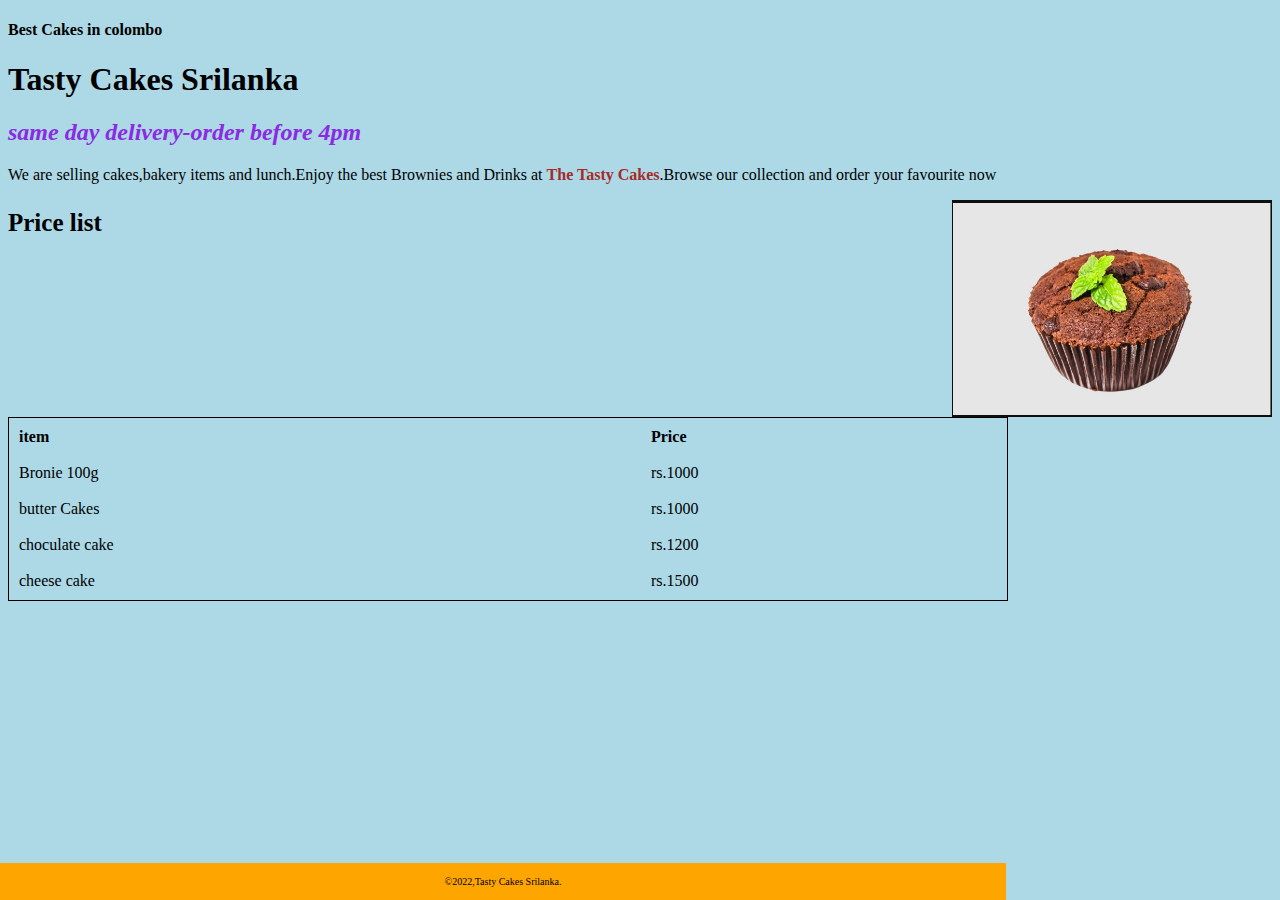
<file: index.html>
<!DOCTYPE html>
<html lang="en">
<head>
    <meta charset="UTF-8">
    <meta name="viewport" content="width=<device-width>, initial-scale=1.0">
    <title>Tasty cakes Srilanka</title>
    <link rel="stylesheet" type="text/css" href="style.css">
</head>
<body bgcolor="lightblue">
    <h4>Best Cakes in colombo</h4>
    <h1>Tasty Cakes  Srilanka</h1>
    <h2 class="tagline">same day delivery-order before 4pm</h2>
    <p>We are selling cakes,bakery items and lunch.Enjoy the best Brownies and Drinks at <strong style="color:brown;">The Tasty Cakes</strong>.Browse our collection and order your favourite now</p>
   <img src="sample.jpg" width="320px" align="right" alt="cake image">
    <p class="pricetopic">Price list</p>
    <table>
        <tr>
            <th>item</th>
            <th>Price</th>
        </tr>
        <tr>
            <td>Bronie 100g</td>
            <td>rs.1000</td>
         </tr>
         <tr>
            <td>butter Cakes</td>
            <td>rs.1000</td>
         </tr>
         <tr>
            <td>choculate cake</td>
            <td>rs.1200</td>
         </tr>
         <tr>
            <td>cheese cake</td>
            <td>rs.1500</td>
         </tr>
    </table>
    <footer>
        <p>
            &copy;2022,Tasty Cakes Srilanka.
        </p>
    </footer>
</body>
</html>
</file>
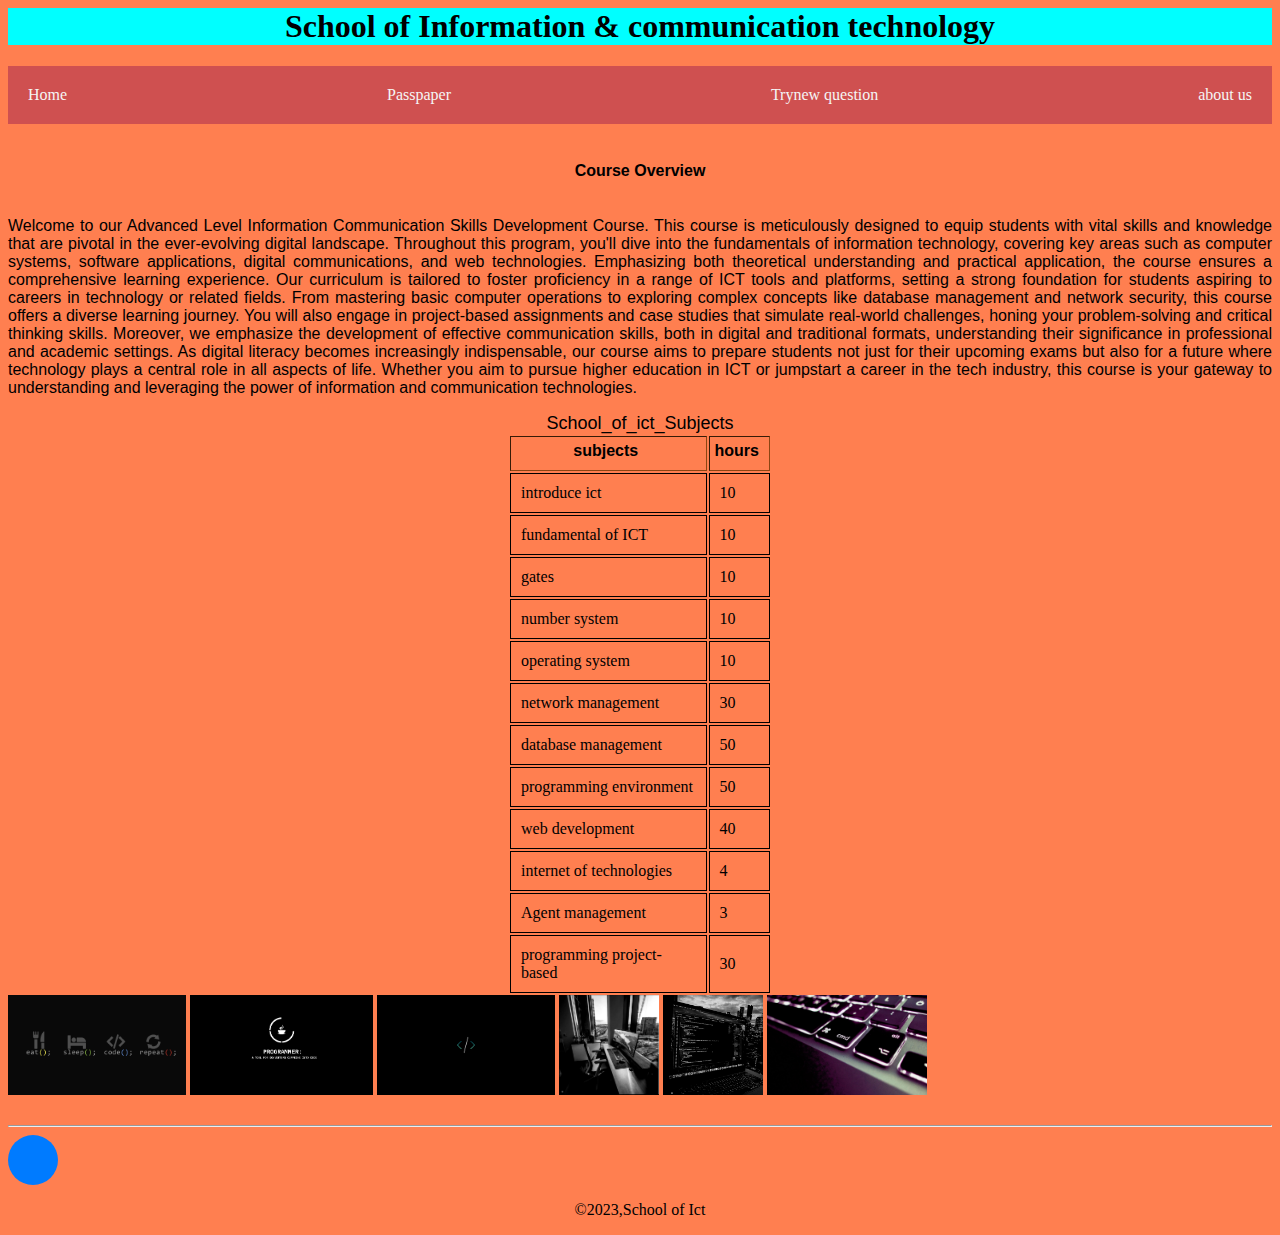
<file: project/myfirstproject.html>
<html>
    <head>
        <title>
            Ict in everything
        </title>
        <link rel="stylesheet" type="text/css" href="stylesheet.css">
    </head>
    <body>
        <h1>School of Information & communication technology</h1>
        <nav class="id1">
            <a href="href" title="see our home page">Home</a>
            <a href="href" title="you will go to see our Passpaper colletion and download " >Passpaper</a>
            <a href="href" title="go to see our question and try that and do that your empower and if you get right answer your points will grow" >Trynew question</a>
            <a href="href" title="go to see our service and our pass events ">about us</a>
        </nav>

        <p> <h6 align="center">Course Overview</h6>
                <p  class="p1" align="justify">Welcome to our Advanced Level Information Communication Skills Development Course. This course is meticulously designed to equip students with vital skills and knowledge that are pivotal in the ever-evolving digital landscape. Throughout this program, you'll dive into the fundamentals of information technology, covering key areas such as computer systems, 
                    software applications, digital communications, and web technologies. Emphasizing both theoretical understanding and practical application, the course ensures a comprehensive learning experience.
                    Our curriculum is tailored to foster proficiency in a range of ICT tools and platforms, setting a strong foundation for students aspiring to careers in technology or related fields. From mastering basic computer operations to exploring complex concepts like database management and network security, this course offers a diverse learning journey. You will also engage in project-based assignments and case studies that simulate real-world challenges,
                     honing your problem-solving and critical thinking skills.
                    Moreover, we emphasize the development of effective communication skills, both in digital and traditional formats, understanding their significance in professional and academic settings. As digital literacy becomes increasingly indispensable, our course aims to prepare students not just for their upcoming exams but also for a future where technology plays a central role in all aspects of life. Whether you aim to pursue higher education in ICT or jumpstart a career in the tech industry, this course is your gateway to understanding and leveraging the power of information and communication technologies.
        </p>    </p>

        <table border="4">
            <caption>
                School_of_ict_Subjects 
            </caption>
            <tr>
                <th>subjects</th>
                <th>hours</th>
            </tr>
            <tr>
                <td>introduce ict</td><td>10</td>
            </tr>
            <tr>
                <td>fundamental of ICT</td><td>10</td>
            </tr>
            <tr>
                <td>gates</td><td>10</td>
            </tr>
            <tr>
                <td>number system</td><td>10</td>
            </tr>
            <tr>
                <td>operating system</td><td>10</td>
            </tr>
            <tr>
                <td>network management</td><td>30</td>
            </tr>
            <tr>
                <td>database management</td><td>50</td>
            </tr>
            <tr>
                <td>programming environment</td><td>50</td>
            </tr>
            <tr>
                <td>web development</td><td>40</td>
            </tr>
            <tr>
                <td>internet of technologies</td><td>4</td>
            </tr>
            <tr>
                <td>Agent management</td><td>3</td>
            </tr>
            <tr>
                <td>programming project-based</td><td>30</td>
            </tr>
        </table>
        <img src="1.png" alt="coders life"  height="100px" >

        <img src="2.png" alt="coders life"  height="100px" >

        <img src="3.png" alt="coders life"  height="100px" >
        <img src="4.JPG" alt="coders life"  height="100px" >
        <img src="5.JPG" alt="coders life"  height="100px" >
        <img src="6.JPG" alt="coders life"  height="100px" >
        <br>
        <br>
        
        <hr>
        <div class="ball"></div>
        <footer>
            <p align="center">
                &copy;2023,School of Ict
            </p>
        </footer>

         
    </body>
</html>
</file>
<file: style.css>
.tagline{
    color:blueviolet;
    font-style:italic;

}
.pricetopic{
    font-size: 25px;
    font-weight: bold;
}

.pricelist{
    border:1px solid black;
}

table{
    border:1px solid black;
    width:1000px;
}

td,th{
    text-align: left;
    padding:8px;
}
footer{
    text-align: center;
    font-family:'times New Roman',times,serif;
    font-size:10px;
    padding:3px;
    background-color:orange ;
    color:black;
    position:fixed;
    bottom:0;
    left:0;
    width: 1000px;




}
</file>
<file: project/stylesheet.css>
h1{
    font-family: 'Times New Roman', Times, serif;
    font-size:30px 0px 0px 20px;
    font-weight: bold;
    color: black;
    text-align: center;
    background-color:aqua;
}
.id1{
    box-shadow: 0cqi;
    background-color: #cf5050;
    overflow: hidden;
}
nav{
    text-align: center;
    display: flex;
    justify-content:space-between ;
}

nav a {
    float: inline-start;
    display: flex;
    justify-content: space-between;
    color: whitesmoke;
    text-align:center;
    padding: 20px;;
    text-decoration:navy;
    transition: 0.3s;
    

}
a:hover{
    font-weight: bold;
    color: black;
    
}
.em1{
    padding-left: 40px;
}
.em2{
    padding-left: 40px;
}
em3{
    padding-left: 150px;
}
table,tr, td {
    border: 1px solid black;
    padding: 10px;
    text-align: left;
}
th{
    border-color:saddlebrown;
    text-align:center;
    padding: 5px 10px 10px 5px;
    font-family: Verdana, Geneva, Tahoma, sans-serif;

}
caption{
    font-family:'Franklin Gothic Medium', 'Arial Narrow', Arial, sans-serif;
    font-display: block;
    font-size: large;
}
table{
    box-sizing:content-box;
    -webkit-box-align: center;
    padding: 0 500px;
    border:none;
    text-align: center;
    
}
td{
    font-style: normal;

}
body{
    background-color: coral;
}
td:hover{
        
        color:lightgray;
        font-weight: bolder;
}
h6{
    font-family:Verdana, Geneva, Tahoma, sans-serif;
    font-style: inherit;
    font-display: swap;
    font-size:medium;

}
.p1{
    font-family: 'Segoe UI', Tahoma, Geneva, Verdana, sans-serif;
    text-decoration: double ;
    box:flex;
}


a{
    align-items: center;
}

.ball {
    width: 50px;
    height: 50px;
    background-color: #007bff;
    border-radius: 50%;
    animation: bounce 2s infinite;
    animation-direction:reverse;
}

@keyframes bounce {
    0%, 100% {
        transform: translateY(0);
    }
    50% {
        transform: translateY(-100px);
    }
}
</file>
